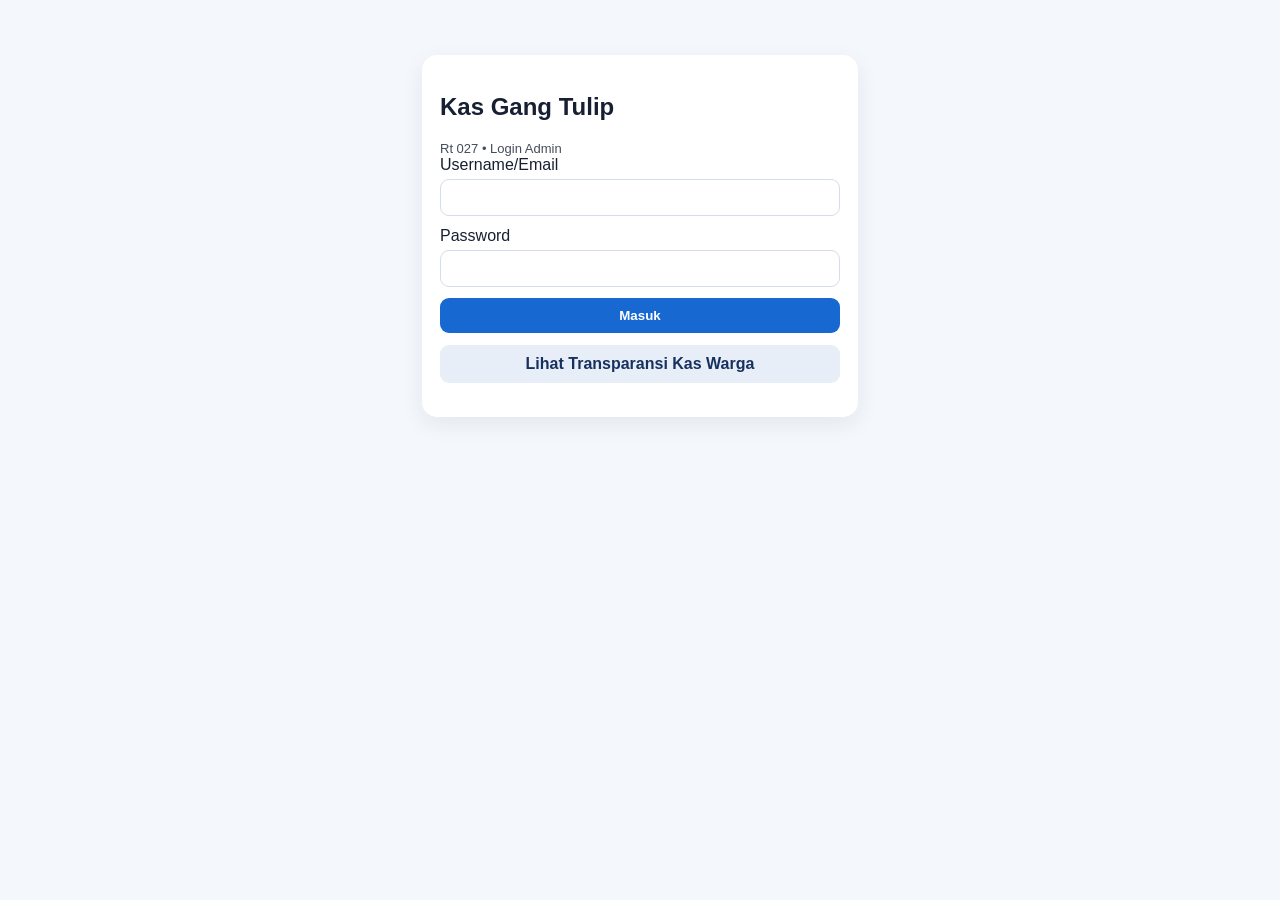
<file: index.html>
<!doctype html>
<html lang="id">

<head>
  <meta charset="utf-8">
  <meta
    name="viewport"
    content="width=device-width, initial-scale=1"
  >

  <title>Kas Gang RT 027</title>

<link rel="stylesheet" href="/css/admin.css">
</head>

<body>

<!-- =========================
     LOGIN
========================= -->

<div id="loginView" class="wrap">

  <div class="login">

    <h2>Kas Gang Tulip</h2>

    <div class="muted">
      Rt 027 • Login Admin
    </div>

    <label>Username/Email</label>

    <input
      id="email"
      type="email"
    >

    <label>Password</label>

    <input
      id="password"
      type="password"
      onkeydown="if (event.key === 'Enter') login()"
    >

    <button
      class="btn"
      style="width: 100%"
      onclick="login()"
    >
      Masuk
    </button>

    <a
      href="/public.html"
      class="public-link"
    >
      Lihat Transparansi Kas Warga
    </a>

    <p id="loginMsg"></p>

  </div>

</div>


<!-- =========================
     APLIKASI UTAMA
========================== -->

<div
  id="appView"
  style="display: none"
>

  <!-- HEADER -->

  <header>

    <div class="wrap top">

      <div>

        <div class="brand">
          KAS GANG RT 027 — GANG TULIP
        </div>

        <div class="muted">
          Administrasi kas warga
        </div>

      </div>

      <button
        class="btn2"
        onclick="logout()"
      >
        Keluar
      </button>

    </div>

  </header>


  <main class="wrap">

    <!-- NAVIGASI -->

    <nav>

      <button
        class="btn2 active"
        data-tab="home"
      >
        HOME
      </button>

      <button
        class="btn2"
        data-tab="warga"
      >
        DATA WARGA
      </button>

      <button
        class="btn2"
        data-tab="kas"
      >
        PEMBAYARAN KAS
      </button>

      <button
        class="btn2"
        data-tab="pengeluaran"
      >
        PENGELUARAN
      </button>

      <button
        class="btn2"
        data-tab="search"
      >
        CARI DATA
      </button>

      <button
        class="btn2"
        data-tab="rekap"
      >
        REKAP
      </button>

    </nav>


    <!-- HOME -->

  <!-- HOME / DASHBOARD -->

<section
  id="home"
  class="section active"
>

  <!-- =========================
       KPI UTAMA
  ========================== -->

  <div class="dashboard-kpi-grid">

    <div class="card dashboard-kpi saldo-card">

      <div class="dashboard-kpi-label">
        Saldo Kas
      </div>

      <div
        id="saldo"
        class="dashboard-kpi-value"
      >
        Rp 0
      </div>

      <div class="dashboard-kpi-caption">
        Saldo saat ini
      </div>

    </div>


    <div class="card dashboard-kpi pemasukan-card">

      <div class="dashboard-kpi-label">
        Pemasukan
      </div>

      <div
        id="masuk"
        class="dashboard-kpi-value"
      >
        Rp 0
      </div>

      <div class="dashboard-kpi-caption">
        Total pemasukan
      </div>

    </div>


    <div class="card dashboard-kpi pengeluaran-card">

      <div class="dashboard-kpi-label">
        Pengeluaran
      </div>

      <div
        id="keluar"
        class="dashboard-kpi-value"
      >
        Rp 0
      </div>

      <div class="dashboard-kpi-caption">
        Total pengeluaran
      </div>

    </div>


    <div class="card dashboard-kpi warga-card">

      <div class="dashboard-kpi-label">
        Warga
      </div>

      <div
        id="jmlWarga"
        class="dashboard-kpi-value"
      >
        0
      </div>

      <div class="dashboard-kpi-caption">
        Total warga terdaftar
      </div>

    </div>

  </div>


  <!-- =========================
       CASH FLOW
  ========================== -->

  <div class="card dashboard-panel dashboard-chart-panel">

    <div class="dashboard-panel-header">

      <div>

        <h3>
          Trend Kas
        </h3>

        <p>
          Perkembangan pemasukan dan pengeluaran
        </p>

      </div>

      <span class="dashboard-panel-badge">
        Cash Flow
      </span>

    </div>


    <div
      id="dashboardCashFlow"
      class="dashboard-chart-placeholder"
    >

      <div class="dashboard-placeholder-icon">
        📈
      </div>

      <strong>
        Grafik cash flow
      </strong>

      <span>
        Grafik akan ditampilkan setelah data
        agregasi dashboard selesai.
      </span>

    </div>

  </div>


  <!-- =========================
       AKTIVITAS TERBARU
  ========================== -->

  <div class="dashboard-two-column">


    <!-- PEMBAYARAN TERBARU -->

    <div class="card dashboard-panel">

      <div class="dashboard-panel-header">

        <div>

          <h3>
            Pembayaran Terbaru
          </h3>

          <p>
            Aktivitas kas terbaru
          </p>

        </div>

        <span class="dashboard-panel-badge">
          Kas
        </span>

      </div>


      <div
        id="dashboardRecentKas"
        class="dashboard-activity-placeholder"
      >

        Data pembayaran terbaru akan
        ditampilkan di sini.

      </div>

    </div>


    <!-- PENGELUARAN TERBARU -->

    <div class="card dashboard-panel">

      <div class="dashboard-panel-header">

        <div>

          <h3>
            Pengeluaran Terbaru
          </h3>

          <p>
            Aktivitas pengeluaran terbaru
          </p>

        </div>

        <span class="dashboard-panel-badge dashboard-badge-danger">
          Pengeluaran
        </span>

      </div>


      <div
        id="dashboardRecentPengeluaran"
        class="dashboard-activity-placeholder"
      >

        Data pengeluaran terbaru akan
        ditampilkan di sini.

      </div>

    </div>

  </div>

</section>


    <!-- DATA WARGA -->

    <section
      id="warga"
      class="section"
    >

      <div class="card">

        <h3>Tambah Data Warga</h3>

        <div class="formgrid">

          <div>
            Nama
            <input id="wNama">
          </div>

          <div>
            Blok/Rumah
            <input id="wBlok">
          </div>

          <div>
            No. HP
            <input id="wHp">
          </div>

          <div>
            Status

            <select id="wStatus">
              <option>Aktif</option>
              <option>Tidak Aktif</option>
            </select>

          </div>

          <div class="full">

            <button
              class="btn"
              onclick="addWarga()"
            >
              Simpan
            </button>

            <span id="wMsg"></span>

          </div>

        </div>

      </div>


      <div
        class="card"
        style="margin-top: 15px"
      >

        <h3>Daftar Warga</h3>

        <div class="tablewrap">

          <table>

            <thead>

              <tr>
                <th>Nama</th>
                <th>Blok</th>
                <th>HP</th>
                <th>Status</th>
                <th></th>
              </tr>

            </thead>

            <tbody id="wTable"></tbody>

          </table>

        </div>

      </div>

    </section>


    <!-- PEMBAYARAN KAS -->

    <section
      id="kas"
      class="section"
    >

      <div class="card">

        <h3>Pembayaran Kas</h3>

        <div class="formgrid">

          <div>
            Tanggal

            <input
              id="kTanggal"
              type="date"
            >
          </div>

          <div>
            Nama Warga

            <select id="kNama"></select>
          </div>

          <div>
            Periode

            <select id="kPeriode">
              <option value="">Pilih periode</option>
            </select>
          </div>

          <div>
            Kas

            <input
              id="kKas"
              type="text"
              inputmode="numeric"
              value="50.000"
              oninput="formatNominalInput(this)"
            >
          </div>

          <div>
            Denda

            <input
              id="kDenda"
              type="number"
              value="0"
            >
          </div>

          <div>
            Metode

            <select id="kMetode">
              <option>Cash</option>
              <option>Transfer</option>
              <option>QRIS</option>
            </select>

          </div>

          <div class="full">

            Keterangan

            <input id="kKet">

          </div>

          <div class="full">

            <button
              class="btn"
              onclick="addKas()"
            >
              Simpan
            </button>

            <span id="kMsg"></span>

          </div>

        </div>

      </div>

    </section>


    <!-- PENGELUARAN -->

    <section
      id="pengeluaran"
      class="section"
    >

      <div class="card">

        <h3>Pengeluaran</h3>

        <div class="formgrid">

          <div>
            Tanggal

            <input
              id="pTanggal"
              type="date"
            >
          </div>

          <div>
            Kategori

            <input id="pKategori">
          </div>

          <div>
            Jumlah

            <input
              id="pJumlah"
              type="text"
              inputmode="numeric"
              autocomplete="off"
              placeholder="Contoh: 2.500.000"
            >

          </div>

          <div>
            Input Oleh

            <input id="pOleh">
          </div>

          <div class="full">

            Keterangan

            <input id="pKet">

          </div>

          <div class="full">

            <button
              class="btn"
              onclick="addPengeluaran()"
            >
              Simpan
            </button>

            <span id="pMsg"></span>

          </div>

        </div>

      </div>

    </section>


    <!-- CARI DATA -->

    <section
      id="search"
      class="section"
    >

      <div class="card">

        <h3>Cari Pembayaran</h3>

        <div class="formgrid">

          <div>
            Nama

            <input
              id="sNama"
              oninput="renderSearch()"
            >
          </div>

          <div>
            Blok

            <input
              id="sBlok"
              oninput="renderSearch()"
            >
          </div>

          <div>
            Metode

            <select
              id="sMetode"
              onchange="renderSearch()"
            >
              <option value="">Semua</option>
              <option>Cash</option>
              <option>Transfer</option>
              <option>QRIS</option>
            </select>

          </div>

          <div>
            Tanggal

            <input
              id="sTanggal"
              type="date"
              onchange="renderSearch()"
            >
          </div>

          <div>
            Min. Jumlah

            <input
              id="sMin"
              type="number"
              oninput="renderSearch()"
            >
          </div>

          <div>
            Max. Jumlah

            <input
              id="sMax"
              type="number"
              oninput="renderSearch()"
            >
          </div>

        </div>

      </div>


      <div
        class="card"
        style="margin-top: 15px"
      >

        <div class="tablewrap">

          <table>

            <thead>

              <tr>
                <th>Tanggal</th>
                <th>Nama</th>
                <th>Blok</th>
                <th>Kas</th>
                <th>Denda</th>
                <th>Total</th>
                <th>Metode</th>
                <th>Aksi</th>
              </tr>

            </thead>

            <tbody id="sTable"></tbody>

          </table>

        </div>

      </div>

    </section>


    <!-- REKAP -->

    <section
      id="rekap"
      class="section"
    >

      <div class="card">

        <h3>Rekap Transaksi</h3>

        <div
          class="grid"
          style="margin-bottom: 15px;"
        >

          <div class="card stat">
            Total Pemasukan
            <b id="rekapPemasukan">
              Rp 0
            </b>
          </div>

          <div class="card stat">
            Total Pengeluaran
            <b id="rekapPengeluaran">
              Rp 0
            </b>
          </div>

          <div class="card stat">
            Sisa Kas
            <b id="rekapSaldo">
              Rp 0
            </b>
          </div>

        </div>

        <div class="tablewrap">

          <table>

            <thead>

              <tr>
                <th>Tanggal</th>
                <th>Jenis</th>
                <th>Nama/Kategori</th>
                <th>Jumlah</th>
                <th>Keterangan</th>
                <th>Aksi</th>
              </tr>

            </thead>

            <tbody id="rTable"></tbody>

          </table>

        </div>

      </div>

    </section>

  </main>

</div>


<!-- =========================
     JAVASCRIPT
========================= -->

<script src="/js/helpers.js"></script>
<script src="/js/state.js"></script>
<script src="/js/session.js"></script>
<script src="/js/auth.js"></script>
<script src="/js/api.js"></script>
<script src="/js/warga.js"></script>
<script src="/js/kas.js"></script>
<script src="/js/pengeluaran.js"></script>
<script src="/js/search.js"></script>
<script src="/js/rekap.js"></script>
<script src="/js/dashboard.js"></script>
<script src="/js/app.js"></script>

</body>

</html>
</file>
<file: css/admin.css>
/* =========================================================
   KAS GANG RT 027 — ADMIN CSS
   Refactor: CSS dipisahkan dari index.html
   ========================================================= */


/* =========================================================
   LOADING DATA
   ========================================================= */

.data-loading-overlay {
  position: fixed;
  inset: 0;

  width: 100vw;
  height: 100vh;

  z-index: 99999;

  display: flex;
  align-items: center;
  justify-content: center;

  background: rgba(255, 255, 255, 0.92);
  backdrop-filter: blur(4px);

  text-align: center;
  padding: 24px;
  box-sizing: border-box;
}

.data-loading-box {
  width: min(420px, 90vw);
  padding: 30px 24px;

  background: #ffffff;
  border-radius: 16px;

  box-shadow: 0 10px 40px rgba(0, 0, 0, 0.12);

  box-sizing: border-box;
}

.data-loading-spinner {
  width: 42px;
  height: 42px;

  margin: 0 auto 18px;

  border: 4px solid #e5e7eb;
  border-top-color: #2563eb;
  border-radius: 50%;

  animation: dataLoadingSpin 0.8s linear infinite;
}

.data-loading-title {
  margin: 0 0 8px;

  font-size: 18px;
  font-weight: 700;
  color: #111827;
}

.data-loading-text {
  margin: 0;

  font-size: 14px;
  line-height: 1.6;
  color: #6b7280;
}

.data-loading-error {
  margin-top: 16px;
  padding: 12px;

  border-radius: 10px;

  background: #fef2f2;
  color: #991b1b;

  font-size: 14px;
  line-height: 1.5;
}

.data-loading-retry {
  margin-top: 18px;
  padding: 10px 18px;

  border: 0;
  border-radius: 8px;

  background: #2563eb;
  color: #ffffff;

  font-size: 14px;
  font-weight: 600;

  cursor: pointer;
}

.data-loading-retry:hover {
  background: #1d4ed8;
}

@keyframes dataLoadingSpin {
  to {
    transform: rotate(360deg);
  }
}


/* =========================================================
   BODY
   ========================================================= */

body {
  margin: 0;
  font-family: Arial, sans-serif;
  background: #f4f7fb;
  color: #172033;
}


/* =========================================================
   HEADER
   ========================================================= */

header {
  background: #0f3d91;
  color: white;
  padding: 20px;
}

.wrap {
  max-width: 1100px;
  margin: auto;
}

.top {
  display: flex;
  justify-content: space-between;
  align-items: center;
}

.brand {
  font-size: 20px;
  font-weight: 800;
}

.muted {
  opacity: 0.8;
  font-size: 13px;
}


/* =========================================================
   BUTTON
   ========================================================= */

button {
  border: 0;
  border-radius: 9px;
  padding: 10px 14px;
  cursor: pointer;
  font-weight: bold;
}

.btn {
  background: #1769d1;
  color: #fff;
}

.btn2 {
  background: #e8eef8;
  color: #17315e;
}

.danger {
  background: #d93434;
  color: white;
}


/* =========================================================
   PUBLIC LINK
   ========================================================= */

.public-link {
  display: block;
  width: 100%;
  box-sizing: border-box;

  margin-top: 12px;
  padding: 10px 14px;

  border-radius: 9px;

  background: #e8eef8;
  color: #17315e;

  text-align: center;
  text-decoration: none;

  font-weight: bold;
}

.public-link:hover {
  background: #dbe6f7;
}


/* =========================================================
   MAIN / CARD
   ========================================================= */

main {
  padding: 20px 0;
}

.login,
.card {
  background: white;
  border-radius: 15px;
  box-shadow: 0 7px 22px #183b5d14;
  padding: 18px;
}

.login {
  max-width: 400px;
  margin: 55px auto;
}


/* =========================================================
   DASHBOARD CARD COLORS
   Harus berada setelah .card agar background khusus
   kartu dashboard mengalahkan background umum .card.
   ========================================================= */

.saldo-card {
  background:
    linear-gradient(
      135deg,
      rgba(134, 239, 172, 0.55) 0%,
      rgba(187, 247, 208, 0.38) 38%,
      rgba(191, 219, 254, 0.38) 68%,
      rgba(221, 214, 254, 0.55) 100%
    ) !important;

  border: 1px solid rgba(255, 255, 255, 0.75);

  box-shadow:
    0 10px 25px rgba(34, 197, 94, 0.12);
}

.pemasukan-card {
  background:
    linear-gradient(
      135deg,
      rgba(147, 197, 253, 0.55) 0%,
      rgba(191, 219, 254, 0.40) 38%,
      rgba(186, 230, 253, 0.38) 68%,
      rgba(224, 242, 254, 0.55) 100%
    ) !important;

  border: 1px solid rgba(96, 165, 250, 0.45);

  box-shadow:
    0 10px 25px rgba(59, 130, 246, 0.10);
}

.pengeluaran-card {
  background:
    linear-gradient(
      135deg,
      rgba(254, 202, 202, 0.55) 0%,
      rgba(254, 226, 226, 0.40) 38%,
      rgba(254, 205, 211, 0.38) 68%,
      rgba(255, 237, 213, 0.50) 100%
    ) !important;

  border: 1px solid rgba(248, 113, 113, 0.45);

  box-shadow:
    0 10px 25px rgba(239, 68, 68, 0.10);
}


/* =========================================================
   INPUT / SELECT
   ========================================================= */

input,
select {
  width: 100%;
  padding: 10px;
  border: 1px solid #d5ddea;
  border-radius: 9px;
  margin: 5px 0 11px;
  box-sizing: border-box;
}


/* =========================================================
   NAVIGATION
   ========================================================= */

nav {
  display: flex;
  gap: 8px;
  flex-wrap: wrap;
  margin: 15px 0;
}

nav button.active {
  background: #0f3d91 !important;
  color: white !important;
}


/* =========================================================
   SECTION
   ========================================================= */

.section {
  display: none;
}

.section.active {
  display: block;
  color: #172033;
  background: transparent;
}


/* =========================================================
   DASHBOARD GRID
   ========================================================= */

.grid {
  display: grid;
  grid-template-columns: repeat(4, 1fr);
  gap: 13px;
}

.stat b {
  display: block;
  font-size: 24px;
  margin-top: 6px;
}


/* =========================================================
   DASHBOARD ADMIN
========================================================= */


/* =========================================================
   KPI GRID
========================================================= */

.dashboard-kpi-grid {

  display: grid;

  grid-template-columns:
    repeat(4, 1fr);

  gap: 13px;

  margin-bottom: 15px;
}


.dashboard-kpi {

  min-height: 128px;

  display: flex;

  flex-direction: column;

  justify-content: center;

  box-sizing: border-box;

}


.dashboard-kpi-label {

  font-size: 14px;

  font-weight: 600;

  color: #334155;
}


.dashboard-kpi-value {

  margin-top: 7px;

  font-size: 25px;

  line-height: 1.2;

  font-weight: 800;

  color: #172033;

  word-break: break-word;
}


.dashboard-kpi-caption {

  margin-top: 7px;

  font-size: 12px;

  color: #64748b;
}


/* =========================================================
   WARGA CARD
========================================================= */

.warga-card {

  background:
    linear-gradient(
      135deg,
      rgba(241, 245, 249, 0.95),
      rgba(226, 232, 240, 0.75)
    ) !important;

  border:
    1px solid
    rgba(148, 163, 184, 0.30);

}


/* =========================================================
   DASHBOARD PANEL
========================================================= */

.dashboard-panel {

  padding: 20px;

  box-sizing: border-box;

  margin-bottom: 15px;
}


.dashboard-panel-header {

  display: flex;

  align-items: flex-start;

  justify-content: space-between;

  gap: 15px;

  margin-bottom: 18px;
}


.dashboard-panel-header h3 {

  margin: 0;

  font-size: 17px;

  color: #172033;
}


.dashboard-panel-header p {

  margin: 5px 0 0;

  font-size: 13px;

  color: #64748b;
}


.dashboard-panel-badge {

  flex-shrink: 0;

  padding:
    5px 9px;

  border-radius: 999px;

  background: #e8eef8;

  color: #17315e;

  font-size: 11px;

  font-weight: 700;
}


.dashboard-badge-danger {

  background: #fef2f2;

  color: #b91c1c;
}


/* =========================================================
   CHART PLACEHOLDER
========================================================= */

.dashboard-chart-placeholder {

  min-height: 260px;

  display: flex;

  flex-direction: column;

  align-items: center;

  justify-content: center;

  gap: 7px;

  border:
    1px dashed
    #cbd5e1;

  border-radius: 12px;

  background: #f8fafc;

  color: #64748b;

  text-align: center;
}


.dashboard-chart-placeholder strong {

  color: #334155;

  font-size: 14px;
}


.dashboard-chart-placeholder span {

  max-width: 420px;

  font-size: 12px;

  line-height: 1.5;
}


.dashboard-placeholder-icon {

  font-size: 30px;

  margin-bottom: 3px;
}


/* =========================================================
   TWO COLUMN ACTIVITY
========================================================= */

.dashboard-two-column {

  display: grid;

  grid-template-columns:
    1fr 1fr;

  gap: 15px;
}


.dashboard-two-column
.dashboard-panel {

  margin-bottom: 0;
}


.dashboard-activity-placeholder {

  min-height: 150px;

  display: flex;

  align-items: center;

  justify-content: center;

  padding: 20px;

  box-sizing: border-box;

  border-radius: 12px;

  background: #f8fafc;

  color: #64748b;

  font-size: 13px;

  text-align: center;
}
.dashboard-activity-list {
  width: 100%;
}


.dashboard-activity-item {
  display: flex;
  align-items: center;
  justify-content: space-between;
  gap: 15px;
  width: 100%;
  box-sizing: border-box;
  padding: 11px 0;
  border-bottom: 1px solid #e2e8f0;
}

.dashboard-activity-item:last-child {
  border-bottom: 0;
}

.dashboard-activity-item > div {
  min-width: 0;
}

.dashboard-activity-item strong {
  display: block;
  font-size: 13px;
  color: #172033;
  white-space: nowrap;
  overflow: hidden;
  text-overflow: ellipsis;
}

.dashboard-activity-item span {
  display: block;
  margin-top: 3px;
  font-size: 11px;
  color: #64748b;
}

.dashboard-activity-item b {
  flex-shrink: 0;
  font-size: 13px;
  color: #17315e;
}

.dashboard-empty {
  padding: 30px 15px;
  text-align: center;
  color: #64748b;
  font-size: 13px;
}
/* =========================================================
   FORM
   ========================================================= */

.formgrid {
  display: grid;
  grid-template-columns: 1fr 1fr;
  gap: 10px;
}

.full {
  grid-column: 1 / -1;
}


/* =========================================================
   TABLE
   ========================================================= */

.tablewrap {
  overflow: auto;
}

table {
  width: 100%;
  border-collapse: collapse;
  font-size: 13px;
}

th,
td {
  padding: 9px;
  border-bottom: 1px solid #e6eaf0;
  text-align: left;
}

th {
  background: #f3f6fa;
}


/* =========================================================
   MESSAGE
   ========================================================= */

.err {
  color: #c62828;
}

.ok {
  color: #18794e;
}


/* =========================================================
   RESPONSIVE
   ========================================================= */

@media (max-width: 800px) {
     .dashboard-kpi-grid {

    grid-template-columns:
      1fr 1fr;

  }


  .dashboard-two-column {

    grid-template-columns:
      1fr;

  }


  .dashboard-two-column
  .dashboard-panel {

    margin-bottom: 15px;

  }


  .dashboard-kpi-value {

    font-size: 21px;

  }
  .grid {
    grid-template-columns: 1fr 1fr;
  }

  .formgrid {
    grid-template-columns: 1fr;
  }

  .full {
    grid-column: auto;
  }
}
</file>
